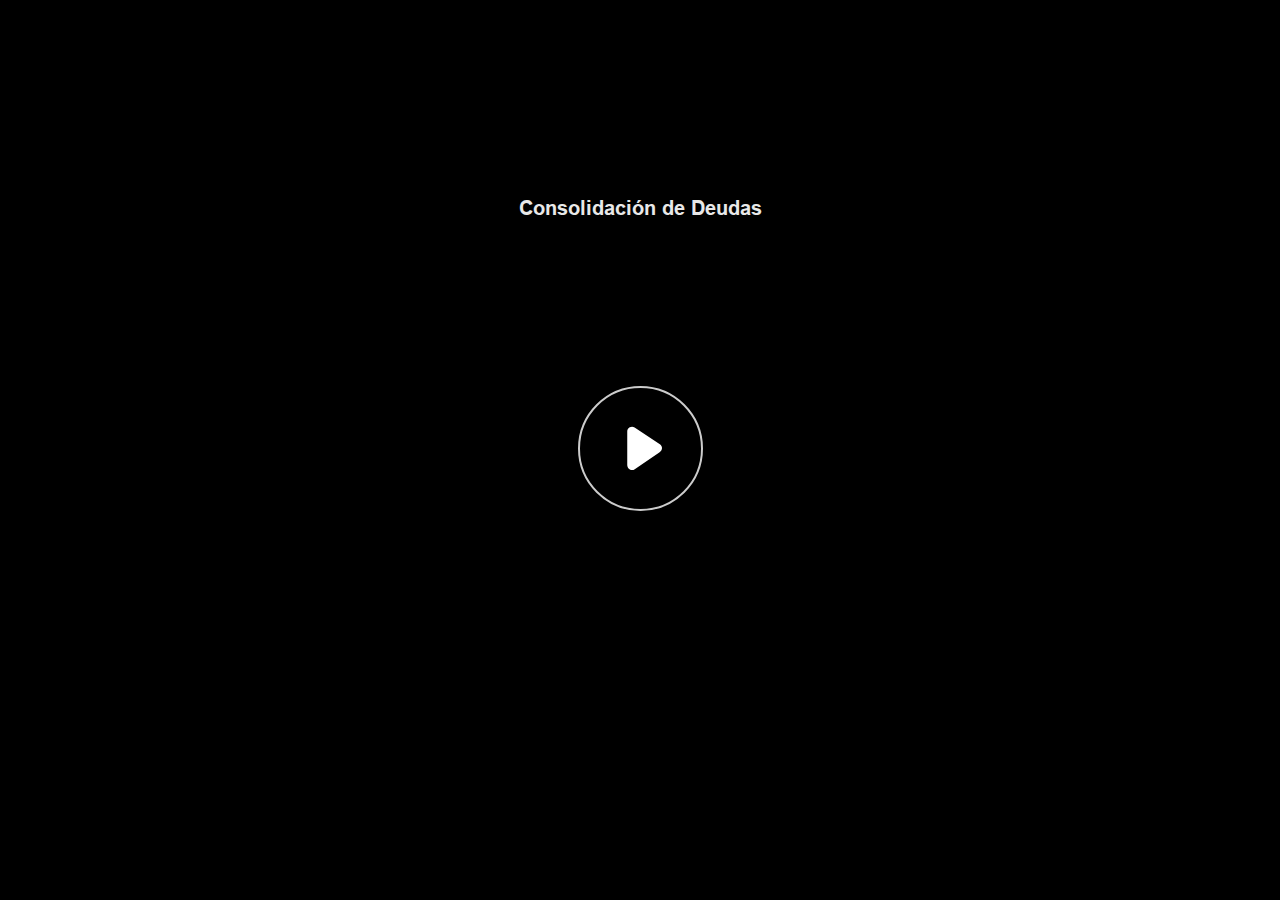
<file: index.html>
﻿<!doctype html>
<html lang="es">
<head>
  <meta charset="utf-8">
  <!-- Creado con Storyline 360 x64 - http://www.articulate.com  -->
  <!-- version: 3.93.33359.0 -->
  <title>Consolidaci&#243;n de Deudas</title>
  <meta http-equiv="x-ua-compatible" content="IE=edge"/>
  <meta name="viewport" content="width=device-width,initial-scale=1,user-scalable=no,shrink-to-fit=no,minimal-ui"/>
  <meta name="apple-mobile-web-app-capable" content="yes"/>
  <style>
    html, body { height: 100%; padding: 0; margin: 0 }
    #app { height: 100%; width: 100%; }
  </style>

  <script>
    window.DS = {};
    window.globals = {
      DATA_PATH_BASE: '',
      HAS_FRAME: true,
      HAS_SLIDE: true,

      lmsPresent: false,
      tinCanPresent: false,
      cmi5Present: false,
      aoSupport: false,
      scale: 'noscale',
      captureRc: false,
      browserSize: 'optimal',
      bgColor: '#FFFFFF',
      features: 'DropInAcc,DropInBase,DropInCore,DropInInteractions,DropInMisc,DropInVectors,DropInVideo,LayerPresentAsDialog,MultipleQuizTracking,UpdatedThemeEditor',
      themeName: 'unified',
      preloaderColor: '#8C8C8C',
      suppressAnalytics: false,
      productChannel: 'stable',
      publishSource: 'storyline',
      aid: 'aid|fd2ba078-ce8c-4712-aeb2-ba0d135c8b98',
      cid: 'c6d2c9e0-cf7a-4421-a941-6f1809d1f9f3',
      playerVersion: '3.93.33359.0',
      publishTimestamp: '2024-12-02T08:37:45.1541298Z',
      maxIosVideoElements: 10,
      connectionSettings: { message: 'Est%C3%A1s%20fuera%20de%20l%C3%ADnea.%20Tratando%20de%20reconectar...', useDarkTheme: true, mode: 'disabled' },
      hasFeature: function(feature) {
        return this.features.split(',').includes(feature);
      },
      
      parseParams: function(qs) {
        if (window.globals.parsedParams != null) {
          return window.globals.parsedParams;
        }
        qs = (qs || window.location.search.substr(1)).split('+').join(' ');
        var params = {},
            tokens,
            re = /[?&]?([^=]+)=([^&]*)/g;

        while (tokens = re.exec(qs)) {
          params[decodeURIComponent(tokens[1]).trim()] =
            decodeURIComponent(tokens[2]).trim();
        }
        window.globals.parsedParams = params;
        return params;
      }

    };
  </script>
  <script>
    var isIe11 = ('ActiveXObject' in window || window.MSBlobBuilder != null)
      && window.msCrypto != null && !window.ActiveXObject;
    if (isIe11) {
      window.globals.unsupportedBrowser = true;
      document.write(atob('[base64]'));
    }
  </script>

  <script>
    if (window.globals.hasFeature('MultiLanguageSinglePackageSupport')) {
      
      
    }
  </script>

  
  <script>window.THREE = { };</script>
  
</head>
<body style="background: #FFFFFF" class="cs-HTML theme-unified">
  <!-- 360 -->
  <script>!function(){var e,i=/iPhone/i,o=/iPod/i,n=/iPad/i,t=/\biOS-universal(?:.+)Mac\b/i,r=/\bAndroid(?:.+)Mobile\b/i,a=/Android/i,d=/(?:SD4930UR|\bSilk(?:.+)Mobile\b)/i,p=/Silk/i,l=/Windows Phone/i,u=/\bWindows(?:.+)ARM\b/i,b=/BlackBerry/i,s=/BB10/i,c=/Opera Mini/i,f=/\b(CriOS|Chrome)(?:.+)Mobile/i,h=/Mobile(?:.+)Firefox\b/i,v=function(e){return void 0!==e&&"MacIntel"===e.platform&&"number"==typeof e.maxTouchPoints&&e.maxTouchPoints>1&&"undefined"==typeof MSStream};e=function(e){var m={userAgent:"",platform:"",maxTouchPoints:0};e||"undefined"==typeof navigator?"string"==typeof e?m.userAgent=e:e&&e.userAgent&&(m={userAgent:e.userAgent,platform:e.platform,maxTouchPoints:e.maxTouchPoints||0}):m={userAgent:navigator.userAgent,platform:navigator.platform,maxTouchPoints:navigator.maxTouchPoints||0};var g=m.userAgent,y=g.split("[FBAN");void 0!==y[1]&&(g=y[0]),void 0!==(y=g.split("Twitter"))[1]&&(g=y[0]);var A=function(e){return function(i){return i.test(e)}}(g),w={apple:{phone:A(i)&&!A(l),ipod:A(o),tablet:!A(i)&&(A(n)||v(m))&&!A(l),universal:A(t),device:(A(i)||A(o)||A(n)||A(t)||v(m))&&!A(l)},amazon:{phone:A(d),tablet:!A(d)&&A(p),device:A(d)||A(p)},android:{phone:!A(l)&&A(d)||!A(l)&&A(r),tablet:!A(l)&&!A(d)&&!A(r)&&(A(p)||A(a)),device:!A(l)&&(A(d)||A(p)||A(r)||A(a))||A(/\bokhttp\b/i)},windows:{phone:A(l),tablet:A(u),device:A(l)||A(u)},other:{blackberry:A(b),blackberry10:A(s),opera:A(c),firefox:A(h),chrome:A(f),device:A(b)||A(s)||A(c)||A(h)||A(f)},any:!1,phone:!1,tablet:!1};return w.any=w.apple.device||w.android.device||w.windows.device||w.other.device,w.phone=w.apple.phone||w.android.phone||w.windows.phone,w.tablet=w.apple.tablet||w.android.tablet||w.windows.tablet,w}(),"object"==typeof exports&&"undefined"!=typeof module?module.exports=e:"function"==typeof define&&define.amd?define((function(){return e})):this.isMobile=e}();
    window.isMobile.apple.tablet = window.isMobile.apple.tablet ||
      (navigator.platform === 'MacIntel' && navigator.maxTouchPoints > 1);
    window.isMobile.apple.device = window.isMobile.apple.device || window.isMobile.apple.tablet;
    window.isMobile.tablet = window.isMobile.tablet || window.isMobile.apple.tablet;
    window.isMobile.any = window.isMobile.any || window.isMobile.apple.tablet;
  </script>

  <div id="focus-sink" tabindex="-1"></div>

  <div id="preso"></div>
  <script>
    (function() {

      var classTypes = [ 'desktop', 'mobile', 'phone', 'tablet' ];

      var addDeviceClasses = function(prefix, testObj) {
        var curr, i;
        for (i = 0; i < classTypes.length; i++) {
          curr = classTypes[i];
          if (testObj[curr]) {
            document.body.classList.add(prefix + curr);
          }
        }
      };

      var params = window.globals.parseParams(),
          isDevicePreview = params.devicepreview === '1',
          isPhoneOverride = params.deviceType === 'phone' || (isDevicePreview && params.phone == '1'),
          isTabletOverride = (params.deviceType === 'tablet' || isDevicePreview) && !isPhoneOverride,
          isMobileOverride = isPhoneOverride || isTabletOverride;

      var deviceView = {
        desktop: !window.isMobile.any && !isMobileOverride,
        mobile: window.isMobile.any || isMobileOverride,
        phone: isPhoneOverride || (window.isMobile.phone && !isTabletOverride),
        tablet: isTabletOverride || window.isMobile.tablet
      };

      window.globals.deviceView = deviceView;
      window.isMobile.desktop = !window.isMobile.any;
      window.isMobile.mobile = window.isMobile.any;

      addDeviceClasses('view-', deviceView);

    })();
  </script>
  
  <script src='story_content/triggers.js' type=text/javascript></script>
<script src='story_content/user.js' type=text/javascript></script>
  <div class="slide-loader"></div>

  <script>
    var doc = document, loader = doc.body.querySelector('.slide-loader'); [ 1, 2, 3 ].forEach(function(n) { var d = doc.createElement('div'); d.style.backgroundColor = window.globals.preloaderColor; d.classList.add('mobile-loader-dot'); d.classList.add('dot' + n); loader.appendChild(d); });
  </script>

  <div class="mobile-load-title-overlay" style="display: none">
    <div class="mobile-load-title">Consolidaci&#243;n de Deudas</div>
  </div>

  <div class="mobile-chrome-warning"></div>

  
<style>
  .warn-connection-dialog {
    display: none;
    background: transparent;
    pointer-events: all;
    position: fixed;
    left: 0;
    top: 0;
    width: 100%;
    height: 100%;
    z-index: 999;
  }

  .warn-connection-content {
    pointer-events: all;
    border-radius: 4px;
    background: white;
    border: 1px solid #E7E7E7;
    color: #333333;
    box-shadow: 0 2px 4px rgba(0, 0, 0, 0.25);
    transition: all 150ms ease-out;
    position: absolute;
    white-space: nowrap;
  }

  .view-phone.is-landscape .warn-connection-content {
    left: 23px;
    bottom: 23px;
  }

  .view-tablet.is-landscape .warn-connection-content {
    left: 50%;
    top: 20px;
    transform: translateX(-50%);
  }

  .view-mobile.is-portrait .warn-connection-content {
    transform: translate(-50%, calc(-100% - 15px));
  }

  .warn-connection-content p {
    display: inline-block;
    margin: 0 8px 0 0;
    line-height: 33px;
    font-size: 11px;
  }

  .warn-connection-content svg {
    position: relative;
    vertical-align: middle;
    margin: 0 2px 2px 8px;
  }

  .view-desktop .warn-connection-content {
    left: 1.5em;
    bottom: 1.5em;
  }

  .view-desktop .warn-connection-content p {
    font-size: 1.1em;
  }

  .is-offline .warn-connection-dialog {
    display: block;
  }

  .is-offline .cs-panel * {
    pointer-events: none !important;
  }

  .is-offline .cs-panel {
    pointer-events: all !important;
  }

  .is-offline #nav-controls * {
    pointer-events: none !important;
  }

  .is-offline #nav-controls {
    pointer-events: all !important;
  }
</style>

<div class="warn-connection-dialog" role="alertdialog" aria-modal="true" tabindex="0" aria-labelledby="warn-connection-message">
  <div class="warn-connection-content">
    <svg width="17" height="15" viewBox="0 0 17 15" xmlns="http://www.w3.org/2000/svg">
      <path fill="#8F0000" stroke="white" d="M16.07,12.98 L15.88,12.23 L9.51,1.21 C8.97,0.26,7.6,0.26,7.06,1.21 L0.69,12.23 C0.15,13.16,0.81,14.36,1.91,14.36 H14.65 C15.47,14.36,16.05,13.7,16.07,12.98 Z"/>
      <path fill="white" stroke="white" d="M8.58,5.5 C8.35,5.28,8.5,5.35,8.21,5.32 C8.09,5.35,7.97,5.49,7.96,5.67 C7.97,5.79,7.98,5.92,7.98,6.04 L7.98,6.04 C7.99,6.17,8,6.31,8.01,6.43 L8.01,6.44 C8.03,6.92,8.06,7.41,8.09,7.9 L8.09,7.9 C8.12,8.39,8.14,8.88,8.17,9.37 C8.17,9.39,8.18,9.42,8.2,9.44 C8.23,9.46,8.25,9.47,8.28,9.47 C8.31,9.47,8.34,9.46,8.35,9.44 C8.37,9.43,8.38,9.4,8.39,9.35 L8.39,9.34 C8.39,9.24,8.4,9.15,8.4,9.05 L8.4,9.05 C8.41,8.96,8.41,8.86,8.42,8.75 C8.43,8.44,8.45,8.12,8.47,7.81 L8.47,7.81 C8.49,7.49,8.51,7.18,8.53,6.87 C8.55,6.46,8.56,6.05,8.59,5.64 L8.6,5.62 C8.6,5.57,8.59,5.53,8.58,5.5 L8.21,5.32 Z"/>
      <circle fill="white" stroke="white" cx="8.3" cy="11.35" r="0.3"/>
    </svg>
    <p id="warn-connection-message">You are offline. Trying to reconnect...</p>
  </div>
</div>

<script>
  (function() {
    window.DS.connection = {
      warningShown: false,
      assets: {},
      loadingAssetGroup: false,
      retryDelay: 500
    };

    var connectionSettings = window.globals.connectionSettings || {};

    var useConnectionMessages = window.AbortController != null &&
      window.location.protocol != 'file:' &&
      connectionSettings.mode === 'normal';

    window.DS.connection.useConnectionMessages = useConnectionMessages;

    var assetCount = 0;
    var checkLoadedId;


    if (useConnectionMessages && connectionSettings != null) {
      var contentEl = document.querySelector('.warn-connection-content');
      var messageEl = contentEl.querySelector('p');

      if (connectionSettings.useDarkTheme) {
        contentEl.style.borderColor = '#BABBBA';
        contentEl.style.backgroundColor = '#282828';
        contentEl.style.color = '#FFFFFF';
      }

      if (connectionSettings.message != null) {
        messageEl.textContent = window.decodeURIComponent(connectionSettings.message);
      }
    }

    function checkAssetsReady() {
      for (var i in DS.connection.assets) {
        if (!DS.connection.assets[i].success) {
          return false;
        }
      }
      return true;
    }

    function stopAssetGroup() {
      if (!useConnectionMessages) { return; }

      assetCount = 0;

      DS.connection.oldAssetGroup = DS.connection.assets;
      DS.connection.assets = {};
      DS.connection.loadingAssetGroup = false;
      clearInterval(checkLoadedId);
    }

    function startAssetGroup() {
      if (!useConnectionMessages) { return; }
      var ticks = 0;
      clearInterval(checkLoadedId);
      checkLoadedId = setInterval(function() {
        var loaded = 0;
        if (assetCount === 0 && loaded === 0) {
          clearInterval(checkLoadedId);
          return;
        }

        for (var i in DS.connection.assets) {
          if (DS.connection.assets[i].success) {
            loaded++;
          }
        }

        if (assetCount === loaded && checkAssetsReady()) {
          for (var i in DS.connection.assets) {
            if (DS.connection.assets[i].action) {
              DS.connection.assets[i].action();
            }
          }
          hideWarning();
          stopAssetGroup();
        }
      }, 100)
    }

    function requiredAsset(url, action, retry, type) {
      if (!useConnectionMessages) { return; }
      if (DS.connection.assets[url]) { return; }

      DS.connection.assets[url] = {
        success: false, action: action, retry: retry, type: type
      };
      assetCount = Object.keys(DS.connection.assets).length;
      if (!DS.connection.loadingAssetGroup) {
        startAssetGroup();
      }
      DS.connection.loadingAssetGroup = true;
    }

    function assetLoaded(url) {
      if (!useConnectionMessages) { return; }
      if (DS.connection.assets[url]) {
        DS.connection.assets[url].success = true;
      }
    }

    function assetFailed(url) {
      if (!useConnectionMessages) { return; }
      if (!DS.connection.assets[url]) {
        if (/\.js$/.test(url) && url.indexOf('transcripts') === -1) {
          setTimeout(function() {
            if (DS.connection.lastSlideLoaded != null) {
              DS.connection.lastSlideLoaded();
            }
          }, DS.connection.retryDelay);
        }
        return;
      }
      if (!DS.connection.warningShown) { showWarning(); }
      if (DS.connection.assets[url].retry) {
        setTimeout(function() {
          if (!DS.connection.assets[url].success) {
            DS.connection.assets[url].retry()
          }
        }, DS.connection.retryDelay);
      }
    }

    function hideWarning() {
      document.body.classList.remove('is-offline');
      DS.connection.warningShown = false;
      enableKeys();
    }
    DS.connection.hideWarning = hideWarning

    function showWarning(btn) {
      document.body.classList.add('is-offline')
      DS.connection.warningShown = true;
      updateWarningPosition();
      disableKeys();
    }

    function updateWarningPosition() {
      if (!DS.connection.warningShown) {
        return;
      }

      var isPortrait = document.body.classList.contains('is-portrait');
      var isMobile = document.body.classList.contains('view-mobile');
      var warningEl = document.querySelector('.warn-connection-content');

      if (isPortrait && isMobile) {
        var slide = document.querySelector('.primary-slide');
        var slideRect = slide != null
          ? slide.getBoundingClientRect()
          : { top: window.innerHeight, left: 0, width: window.innerWidth };

        warningEl.style.top = `${slideRect.top}px`
        warningEl.style.left = `${slideRect.left + slideRect.width / 2}px`
      } else {
        warningEl.style.top = null;
        warningEl.style.left = null;
      }

      window.requestAnimationFrame(updateWarningPosition);
    }

    function onDisableKeyDown(e) {
      e.preventDefault();
      e.stopImmediatePropagation();
    }

    function onDisableKeyUp(e) {
      e.preventDefault();
      e.stopImmediatePropagation();
    }

    var accStyle = document.createElement('style');
    var warnDialogEl = document.querySelector('.warn-connection-dialog');

    function disableKeys() {
      if (DS.views && DS.views.nsStack && DS.views.nsStack.length === 1) {
        DS.views.nsStack[0].tabReachable = false
        DS.views.nsStack[0].updateTabIndex(true, true);
      }

      accStyle.innerHTML = '.acc-shadow-dom { display: none; }';
      document.body.appendChild(accStyle);

      warnDialogEl.parentNode.append(warnDialogEl);
      warnDialogEl.focus();
    }

    function enableKeys() {
      accStyle.remove();
      if (DS.views && DS.views.nsStack && DS.views.nsStack.length === 1 && DS.views.nsStack[0].name === '_frame') {
        DS.views.nsStack[0].tabReachable = true;
        DS.views.nsStack[0].updateTabIndex();
      }
    }

    // these will all be noops if the feature flag isn't set in
    // the data and `window.globals.features`
    DS.connection.requiredAsset = requiredAsset;
    DS.connection.assetLoaded = assetLoaded;
    DS.connection.assetFailed = assetFailed;
    DS.connection.stopAssetGroup = stopAssetGroup;
    DS.connection.startAssetGroup = startAssetGroup;
  })();
</script>


  <script>
    
    if (window.autoSpider && window.vInterfaceObject) {
      document.querySelector('.mobile-load-title-overlay').style.display = 'none';
    }
  </script>

  

  <link rel="stylesheet" href="html5/data/css/output.min.css" data-noprefix/>
</body>
<script src="html5/lib/scripts/bootstrapper.min.js"></script>
</html>
</file>
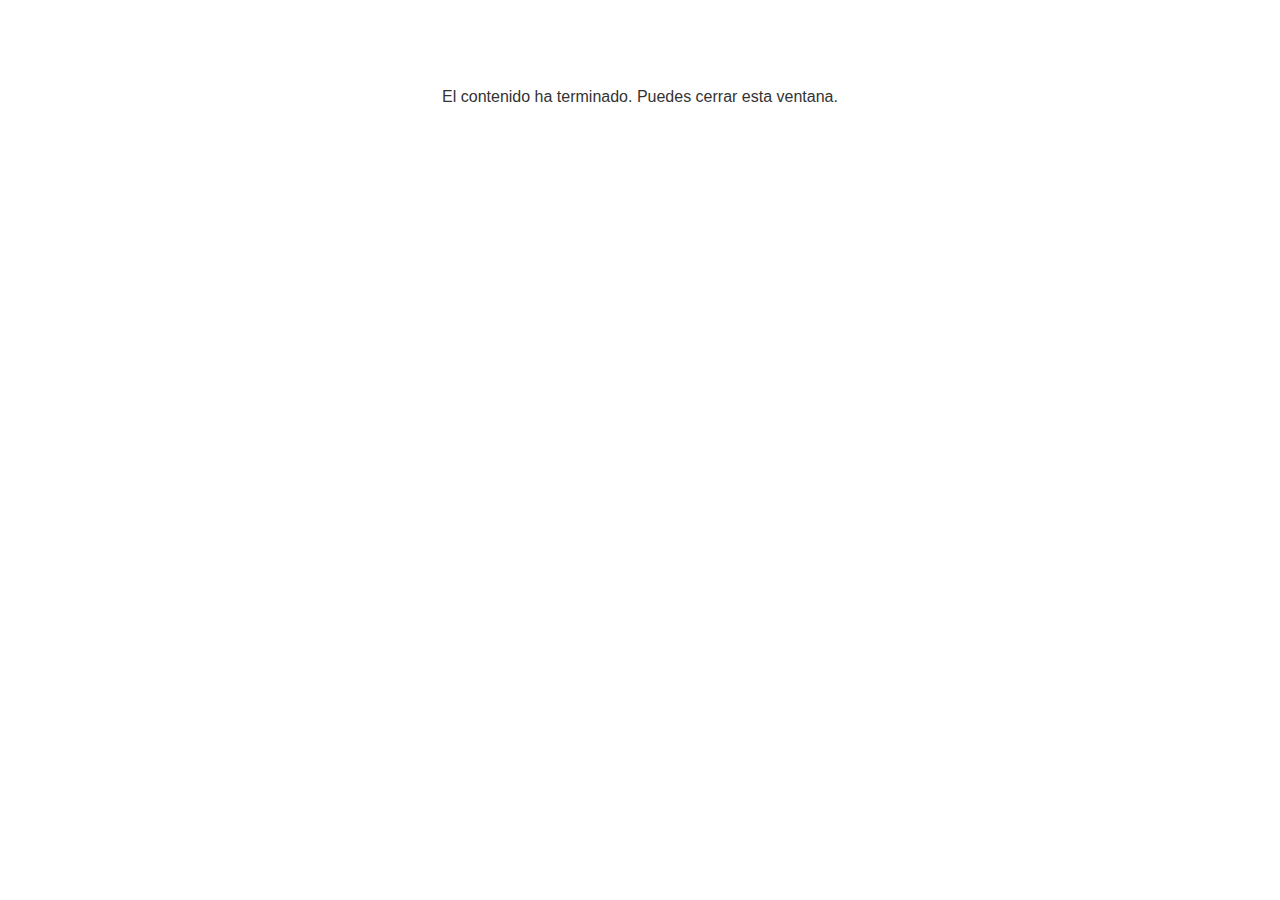
<file: lms/goodbye.html>
<!doctype html>
<html>
<body style="background-color: #ffffff;">

<p role="alert" style="color: #333333;font-family: Arial, articulate, tahoma, arial;font-size: medium;text-align: center;">
<br><br><br><br>
El contenido ha terminado. Puedes cerrar esta ventana.
</p>

</body>
</html>
</file>
